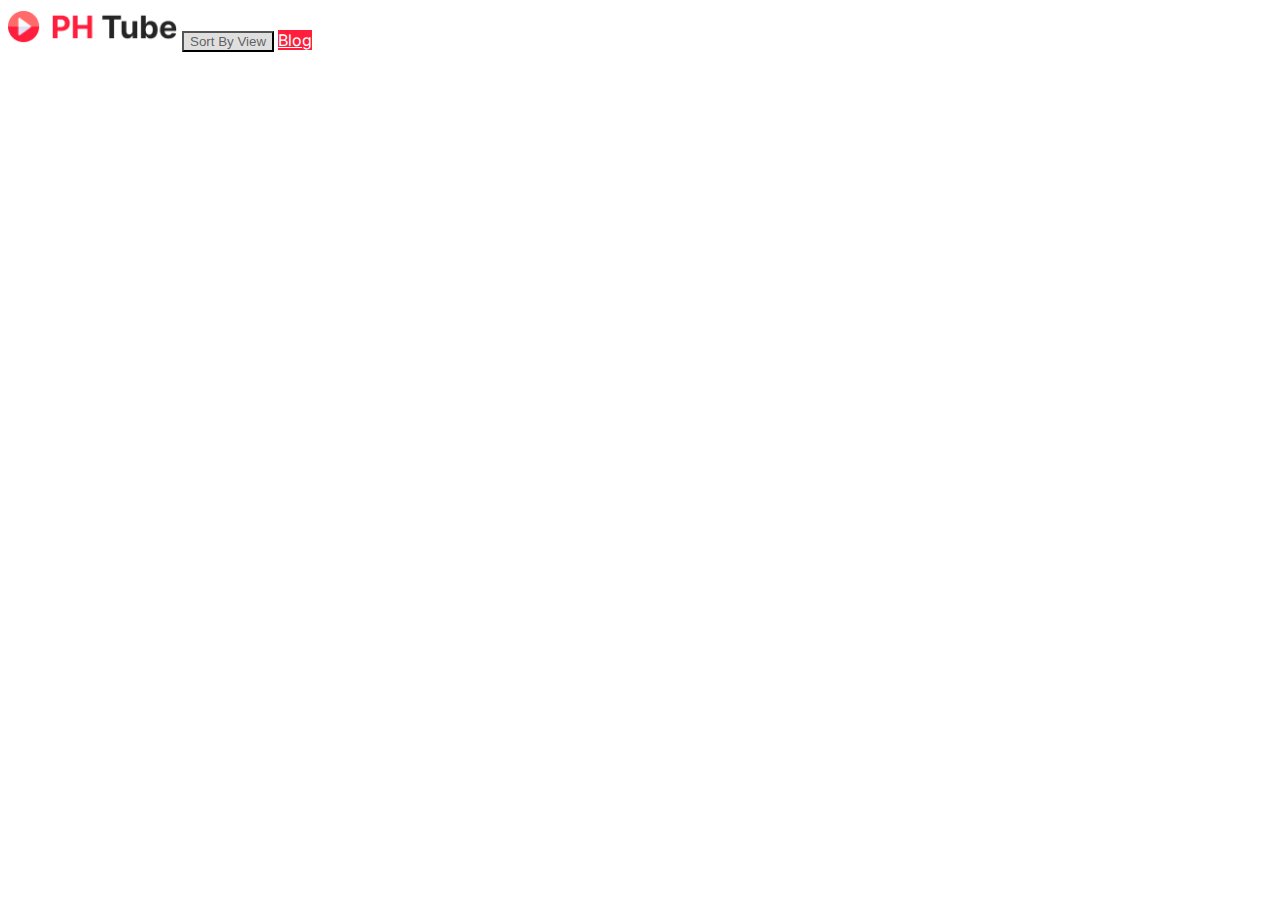
<file: index.html>
<!DOCTYPE html>
<html lang="en">

<head>
    <meta charset="UTF-8">
    <meta name="viewport" content="width=device-width, initial-scale=1.0">
    <title>PHero Tube</title>
    <link rel="stylesheet" href="https://cdn.jsdelivr.net/npm/bootstrap@5.3.2/dist/css/bootstrap.min.css"
        integrity="sha384-T3c6CoIi6uLrA9TneNEoa7RxnatzjcDSCmG1MXxSR1GAsXEV/Dwwykc2MPK8M2HN" crossorigin="anonymous">
    <link rel="stylesheet" href="style.css">
</head>

<body>

    <header>
        <nav class="container border-bottom  border-2  ">
            <div
                class="d-flex flex-column flex-md-row justify-content-lg-between justify-content-md-between justify-content-center items-center my-4">
                <img src="./images/Logo.png" alt="" class="logo mx-auto mx-md-0">
                <button onclick="handleSort()"
                    class="nav-link btn px-4 fw-bold mt-lg-0 mt-md-0 mt-3 py-2 py-md-0 mx-auto mx-md-0"
                    id="sortBtn">Sort By
                    View</button>
                <a href="./blog.html"
                    class="nav-link btn px-4 fw-bold active mt-lg-0 mt-md-0  mt-3 py-2  mx-auto mx-md-0">Blog</a>

            </div>

        </nav>
        <section class="container d-flex justify-content-center mt-4">
            <div class="nav nav-pills mb-3 gap-2 " id="pills-tab" role="tablist">
                <div id="nav-container" class="gap-2 d-flex flex-wrap  justify-content-center">

                </div>
            </div>

        </section>
    </header>
    <!-- d-flex justify-content-center justify-content-lg-start  flex-wrap gap-3 px-0 py-3 -->
    <section
        class="container  row  mx-auto gap-xl-2 gap-lg-2 gap-2 gap-xxl-4 justify-content-center justify-content-lg-start  px-0"
        id="show-details">


    </section>
















    <!-- Custome JS  -->
    <script src=" ./pheroTube.js"></script>

    <!-- Bootstrap script -->
    <script src="https://cdn.jsdelivr.net/npm/bootstrap@5.3.2/dist/js/bootstrap.min.js"
        integrity="sha384-BBtl+eGJRgqQAUMxJ7pMwbEyER4l1g+O15P+16Ep7Q9Q+zqX6gSbd85u4mG4QzX+"
        crossorigin="anonymous"></script>
    <script src="https://cdn.jsdelivr.net/npm/bootstrap@5.3.2/dist/js/bootstrap.bundle.min.js"
        integrity="sha384-C6RzsynM9kWDrMNeT87bh95OGNyZPhcTNXj1NW7RuBCsyN/o0jlpcV8Qyq46cDfL"
        crossorigin="anonymous"></script>

</body>

</html>
</file>
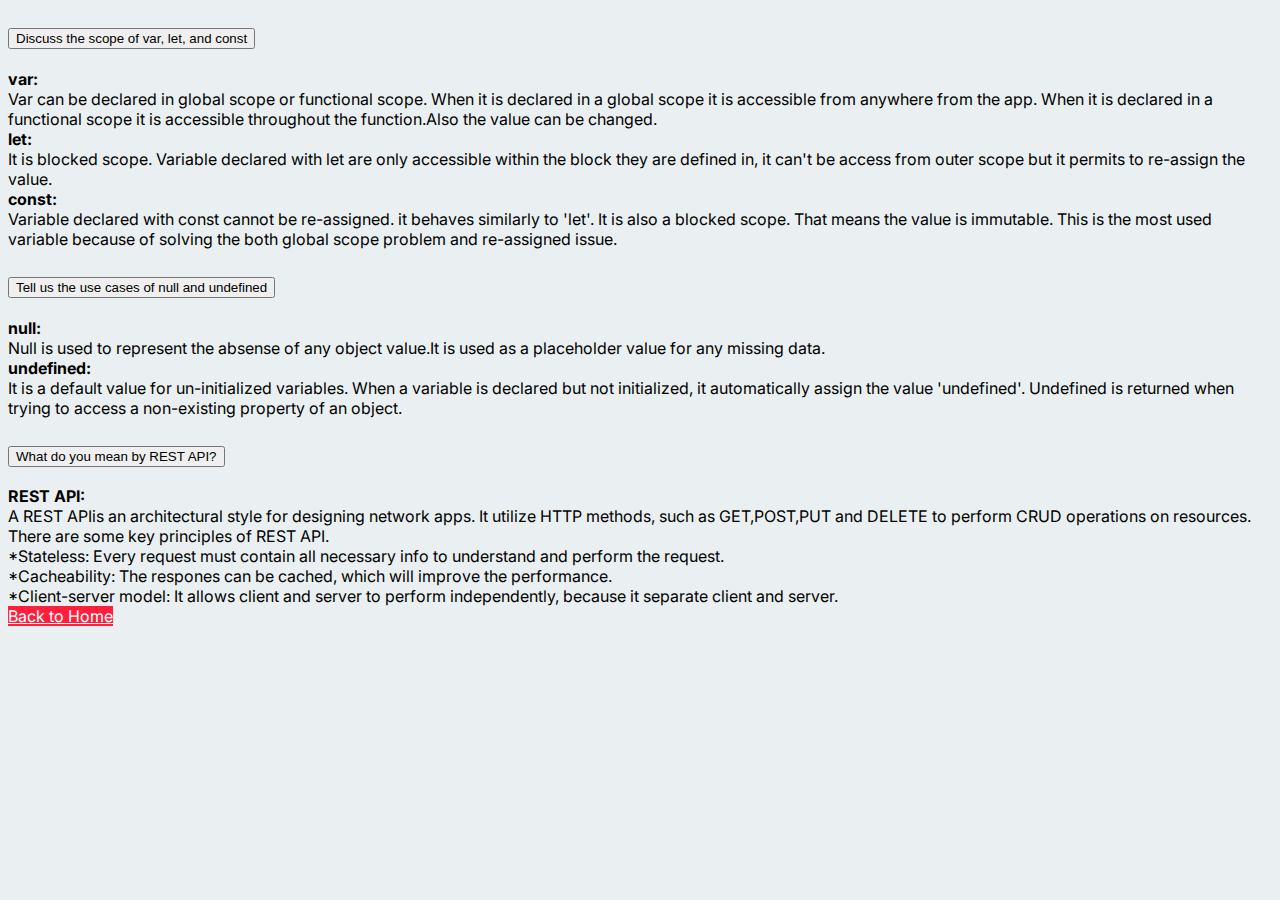
<file: blog.html>
<!DOCTYPE html>
<html lang="en">

<head>
    <meta charset="UTF-8">
    <meta name="viewport" content="width=device-width, initial-scale=1.0">
    <title>PHero | Blog</title>
    <link rel="stylesheet" href="https://cdn.jsdelivr.net/npm/bootstrap@5.3.2/dist/css/bootstrap.min.css"
        integrity="sha384-T3c6CoIi6uLrA9TneNEoa7RxnatzjcDSCmG1MXxSR1GAsXEV/Dwwykc2MPK8M2HN" crossorigin="anonymous">
    <link rel="stylesheet" href="style.css">
</head>

<body class="bg-blog">
    <div class="container mt-5 pt-5 px-5 mx-5 mx-auto ">
        <div class="accordion" id="accordionExample">
            <div class="accordion-item">
                <h2 class="accordion-header">
                    <button class="accordion-button fw-bolder fs-5 " type="button" data-bs-toggle="collapse"
                        data-bs-target="#collapseOne" aria-expanded="true" aria-controls="collapseOne">
                        Discuss the scope of var, let, and const
                    </button>
                </h2>
                <div id="collapseOne" class="accordion-collapse collapse show" data-bs-parent="#accordionExample">
                    <div class="accordion-body">
                        <strong class="text-danger">var: </strong> <br> Var can be declared in global scope or
                        functional scope. When it is declared in a global scope it is accessible from anywhere from the
                        app. When it is declared in a functional scope it is accessible throughout the function.Also the
                        value can be changed. <br>
                        <strong class="text-danger">let: </strong> <br> It is blocked scope. Variable declared with let
                        are only accessible within the block they are defined in, it can't be access from outer scope
                        but it permits to re-assign the value.<br>
                        <strong class="text-danger">const: </strong> <br> Variable declared with const cannot be
                        re-assigned. it behaves similarly to 'let'. It is also a blocked scope. That means the value is
                        immutable. This is the most used variable because of solving the both global scope problem and
                        re-assigned issue.
                    </div>
                </div>
            </div>
            <div class="accordion-item">
                <h2 class="accordion-header">
                    <button class="accordion-button collapsed fw-bolder fs-5" type="button" data-bs-toggle="collapse"
                        data-bs-target="#collapseTwo" aria-expanded="false" aria-controls="collapseTwo">
                        Tell us the use cases of null and undefined
                    </button>
                </h2>
                <div id="collapseTwo" class="accordion-collapse collapse" data-bs-parent="#accordionExample">
                    <div class="accordion-body">
                        <strong class="text-danger">null: </strong> <br> Null is used to represent the absense of any
                        object value.It is used as a placeholder value for any missing data. <br>
                        <strong class="text-danger">undefined: </strong> <br> It is a default value for un-initialized
                        variables. When a variable is declared but not initialized, it automatically assign the value
                        'undefined'. Undefined is returned when trying to access a non-existing property of an object.

                    </div>
                </div>
            </div>
            <div class="accordion-item">
                <h2 class="accordion-header">
                    <button class="accordion-button collapsed fw-bolder fs-5" type="button" data-bs-toggle="collapse"
                        data-bs-target="#collapseThree" aria-expanded="false" aria-controls="collapseThree">
                        What do you mean by REST API?
                    </button>
                </h2>
                <div id="collapseThree" class="accordion-collapse collapse" data-bs-parent="#accordionExample">
                    <div class="accordion-body">
                        <strong class="text-danger">REST API: </strong> <br>
                        A REST APIis an architectural style for designing network apps. It utilize HTTP methods, such as
                        GET,POST,PUT and DELETE to perform CRUD operations on resources. There are some key principles
                        of REST API.
                        <br>
                        <span class="fw-bold">*Stateless: </span> Every request must contain all necessary info to
                        understand and perform the request. <br>
                        <span class="fw-bold">*Cacheability: </span> The respones can be cached, which will improve the
                        performance.<br>
                        <span class="fw-bold">*Client-server model: </span> It allows client and server to perform
                        independently, because it separate client and server.
                    </div>
                </div>
            </div>
        </div>
        <div class=" my-5 mx-auto text-center">
            <a href="./index.html" class="btn px-4 fw-bold active  my-3 py-2 mx-auto">Back
                to Home</a>
        </div>

    </div>










    <!-- Custome JS  -->
    <script src=" ./pheroTube.js"></script>

    <!-- Bootstrap script -->
    <script src="https://cdn.jsdelivr.net/npm/bootstrap@5.3.2/dist/js/bootstrap.min.js"
        integrity="sha384-BBtl+eGJRgqQAUMxJ7pMwbEyER4l1g+O15P+16Ep7Q9Q+zqX6gSbd85u4mG4QzX+"
        crossorigin="anonymous"></script>
    <script src="https://cdn.jsdelivr.net/npm/bootstrap@5.3.2/dist/js/bootstrap.bundle.min.js"
        integrity="sha384-C6RzsynM9kWDrMNeT87bh95OGNyZPhcTNXj1NW7RuBCsyN/o0jlpcV8Qyq46cDfL"
        crossorigin="anonymous"></script>
</body>

</html>
</file>
<file: style.css>
@import url('https://fonts.googleapis.com/css2?family=Inter:wght@200;400;500;600;700&family=Montserrat:wght@100;200;300;400;600;700&display=swap');

body {
    font-family: inter;
}

.nav-link {
    color: rgba(37, 37, 37, 0.70) !important;
    background-color: rgba(37, 37, 37, 0.15) !important;
}



.active {
    color: #fff !important;
    background-color: #FF1F3D !important;
}

.logo {
    width: 170px;
}

.card {
    max-width: 312px;
}

.profile-pic {
    width: 40px;
    height: 40px;
    border-radius: 50%;
}

.thumb {
    width: 100%;
    height: 170px;
}

.badge-time {
    bottom: 4%;
    right: 4%;
    background-color: #171717;
    color: white;
    font-size: 12px;
    border-radius: 5px;
    padding: 2px 10px 2px 10px;
}


.bg-blog {
    background-color: #EAF0F1;
}

@media screen and (max-width: 1395px) and (min-width:1200px) {
    .card {
        max-width: 278px;
    }
}
</file>
